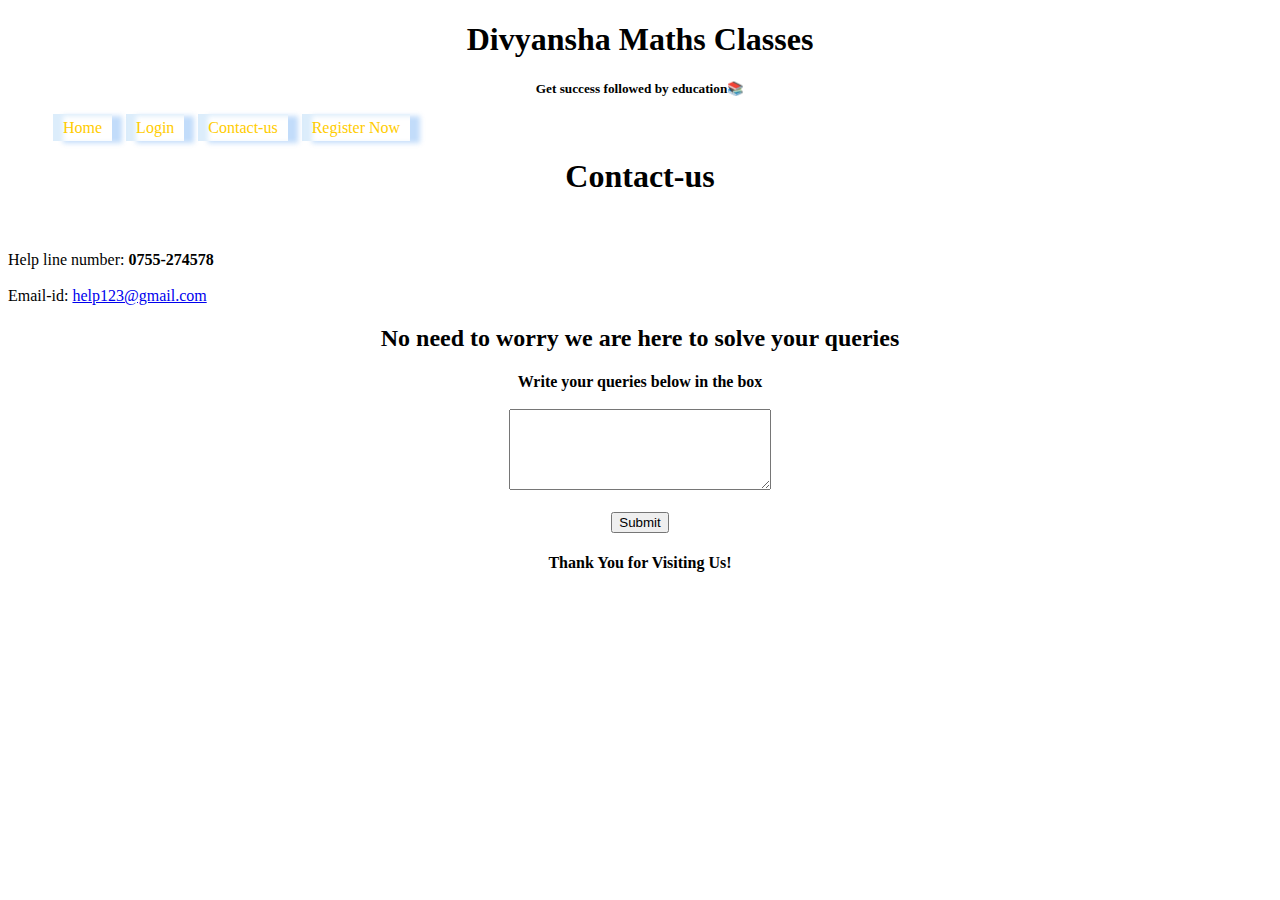
<file: contact-us.html>
<!DOCTYPE html>
<html lang="en">
  <head>
    <meta charset="UTF-8" />
    <meta name="viewport" content="width=device-width, initial-scale=1.0" />
    <title>Divyansha Maths Classes</title>
    <link rel="stylesheet" href="ex1.css" />
    <link
      href="https://cdn.jsdelivr.net/npm/bootstrap@5.0.0-beta1/dist/css/bootstrap.min.css"
      rel="stylesheet"
      integrity="sha384-giJF6kkoqNQ00vy+HMDP7azOuL0xtbfIcaT9wjKHr8RbDVddVHyTfAAsrekwKmP1"
      crossorigin="anonymous"
    />
    <script
      src="https://cdn.jsdelivr.net/npm/bootstrap@5.0.0-beta1/dist/js/bootstrap.bundle.min.js"
      integrity="sha384-ygbV9kiqUc6oa4msXn9868pTtWMgiQaeYH7/t7LECLbyPA2x65Kgf80OJFdroafW"
      crossorigin="anonymous"
    ></script>
    <script
      src="https://cdn.jsdelivr.net/npm/@popperjs/core@2.5.4/dist/umd/popper.min.js"
      integrity="sha384-q2kxQ16AaE6UbzuKqyBE9/u/KzioAlnx2maXQHiDX9d4/zp8Ok3f+M7DPm+Ib6IU"
      crossorigin="anonymous"
    ></script>
    <script
      src="https://cdn.jsdelivr.net/npm/bootstrap@5.0.0-beta1/dist/js/bootstrap.min.js"
      integrity="sha384-pQQkAEnwaBkjpqZ8RU1fF1AKtTcHJwFl3pblpTlHXybJjHpMYo79HY3hIi4NKxyj"
      crossorigin="anonymous"
    ></script>
  </head>
  <body class="container" id="main">
    <div class="row bg-primary text-warning">
      <h1>Divyansha Maths Classes</h1>
      <h5>Get success followed by education📚</h5>
      <nav class="links">
        <ul>
          <li><a href="ex1.html">Home</a></li>
          <li><a href="login.html">Login</a></li>
          <li><a href="contact-us.html">Contact-us</a></li>
          <li><a href="registration.html">Register Now</a></li>
        </ul>
      </nav>
    </div>
    <div id="contact">
    <form action="" class="info bg-light" onsubmit="submitFunction()">
        <h1>Contact-us</h1>
        </br>
        <p>Help line number: <b>0755-274578</b>
        </br> 
         </br>
        Email-id: <a href="#"> help123@gmail.com</a>  
        <h2>No need to worry we are here to solve your queries</h4>
                <h4><label for="msg">Write your queries below in the box</label></br><br>
                <textarea id="msg" name="msg" rows="5" cols="30"></textarea></br><br>
                <input type="button" value="Submit" class="button">  
                
                </p>

    </form>
    </div>
    <div class="row footer bg-primary text-white-50">
      <h4>Thank You for Visiting Us!</h4>
    </div>
    <script >
      function submitFunction() {
      alert("You submited a form");
    }

    </script>
  </body>
</html>
</file>
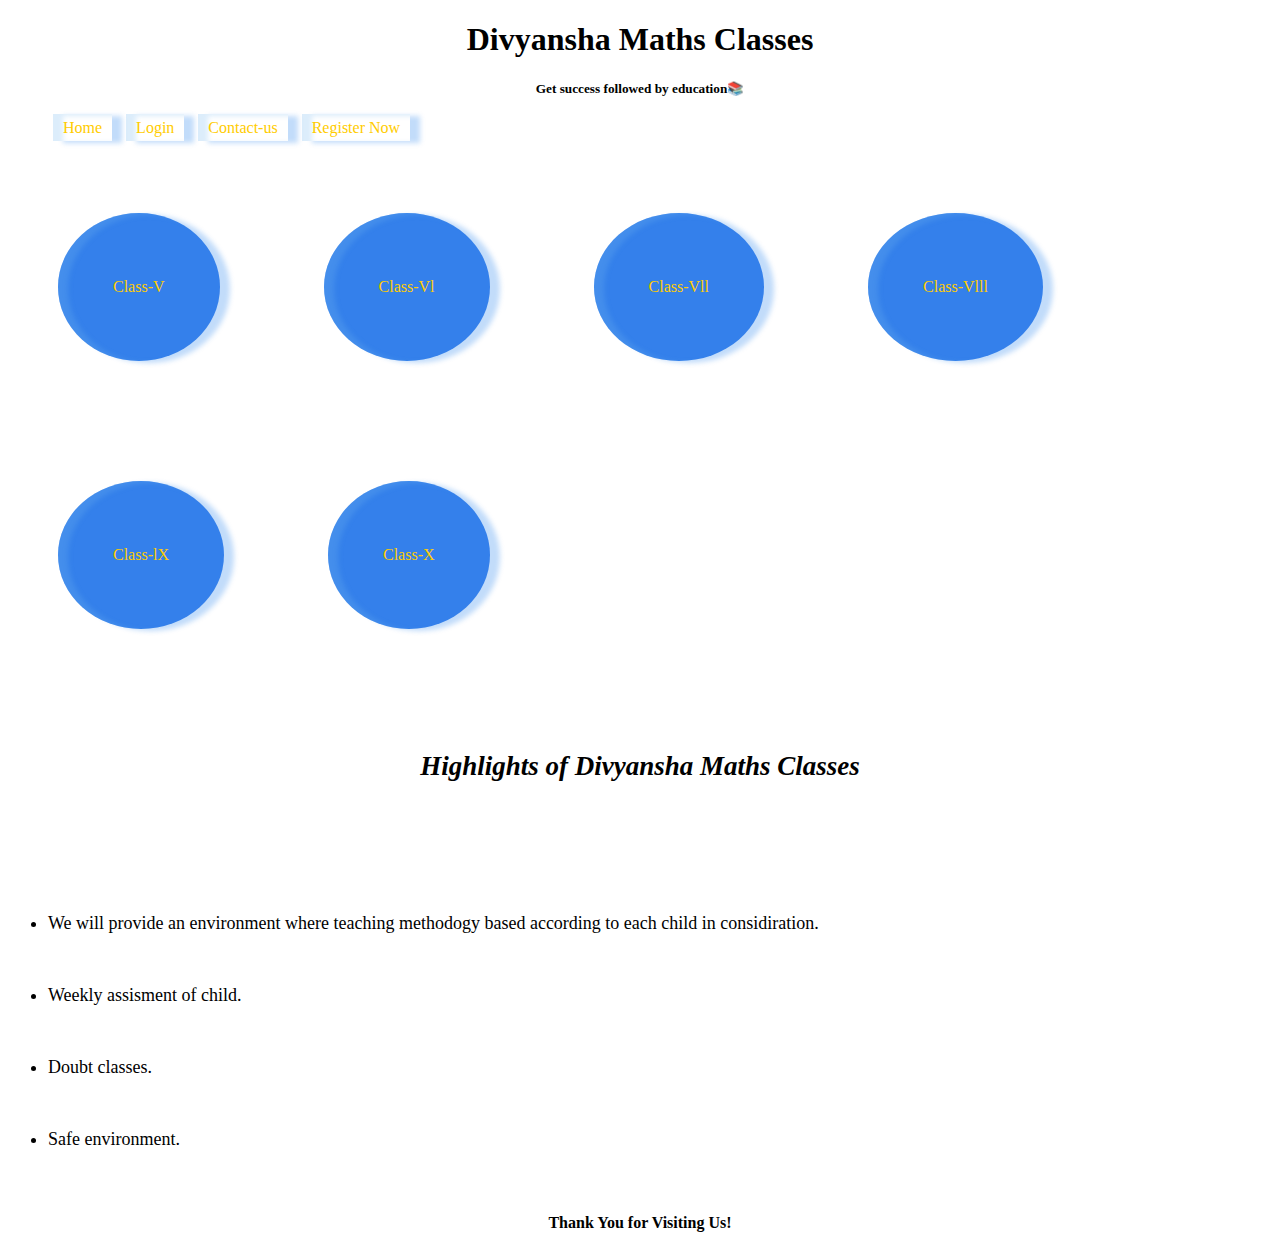
<file: divyansha.html.html>
<!DOCTYPE html>
<html lang="en">
  <head>
    <meta charset="UTF-8" />
    <meta name="viewport" content="width=device-width, initial-scale=1.0" />
    <link rel="stylesheet" href="ex1.css" />
    <link
      href="https://cdn.jsdelivr.net/npm/bootstrap@5.0.0-beta1/dist/css/bootstrap.min.css"
      rel="stylesheet"
      integrity="sha384-giJF6kkoqNQ00vy+HMDP7azOuL0xtbfIcaT9wjKHr8RbDVddVHyTfAAsrekwKmP1"
      crossorigin="anonymous"
    />
    <script
      src="https://cdn.jsdelivr.net/npm/bootstrap@5.0.0-beta1/dist/js/bootstrap.bundle.min.js"
      integrity="sha384-ygbV9kiqUc6oa4msXn9868pTtWMgiQaeYH7/t7LECLbyPA2x65Kgf80OJFdroafW"
      crossorigin="anonymous"
    ></script>
    <script
      src="https://cdn.jsdelivr.net/npm/@popperjs/core@2.5.4/dist/umd/popper.min.js"
      integrity="sha384-q2kxQ16AaE6UbzuKqyBE9/u/KzioAlnx2maXQHiDX9d4/zp8Ok3f+M7DPm+Ib6IU"
      crossorigin="anonymous"
    ></script>
    <script
      src="https://cdn.jsdelivr.net/npm/bootstrap@5.0.0-beta1/dist/js/bootstrap.min.js"
      integrity="sha384-pQQkAEnwaBkjpqZ8RU1fF1AKtTcHJwFl3pblpTlHXybJjHpMYo79HY3hIi4NKxyj"
      crossorigin="anonymous"
    ></script>
    <title>Divyansha Maths Class</title>
  </head>
  <body>
    <div class="container" id="main">
      <div class="row bg-primary text-warning">
        <h1>Divyansha Maths Classes</h1>
        <h5>Get success followed by education📚</h5>
        <nav class="links">
          <ul>
            <li><a href="ex1.html">Home</a></li>
            <li><a href="login.html">Login</a></li>
            <li><a href="contact-us.html">Contact-us</a></li>
            <li><a href="registration.html">Register Now</a></li>
          </ul>
        </nav>
      </div>
      <div class="row bg-light" id="left">
        <div class="col-md-7" id="side-1">
          <a href="#">Class-V</a>
          <a href="#">Class-Vl</a>
          <a href="#">Class-Vll</a>
          <a href="#">Class-Vlll</a>
          <a href="#">Class-lX</a>
          <a href="#">Class-X</a>
        </div>
        <div class="col-md-5 bg-light text-primary" id="side-2">
          <h2><em>Highlights of Divyansha Maths Classes</em></h2><br>
          <br>
          <p><ul>
            <li>We will provide an environment where teaching methodogy based according to each child in considiration.</li><br>
              <li> Weekly assisment of child. </li><br>
              <li>Doubt classes.</li><br>
              <li>Safe environment.</li><br>
          </ul></p>
      </div>
      </div>
      <div class="row footer bg-primary text-white-50">
        <h4>Thank You for Visiting Us!</h4>
      </div>
    </div>
  </body>
  <script src="ex1.js"></script>
</html>
</file>
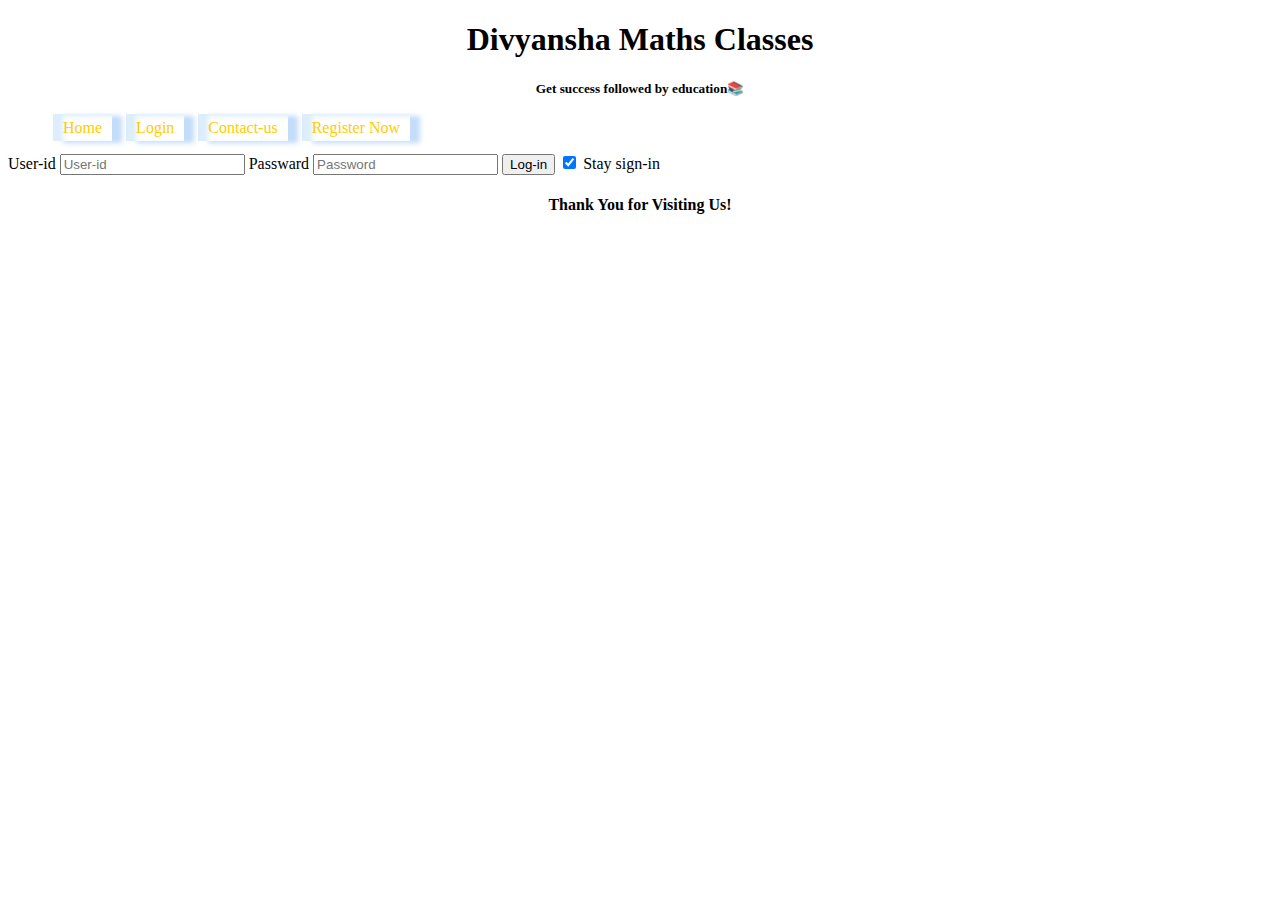
<file: login.html>
<!Doctype html>
    <html>
        <head>
            <meta charset="utf-8">
        <title>
            Html with css
        </title>
        <link rel="stylesheet" href="ex1.css" />
    <link
      href="https://cdn.jsdelivr.net/npm/bootstrap@5.0.0-beta1/dist/css/bootstrap.min.css"
      rel="stylesheet"
      integrity="sha384-giJF6kkoqNQ00vy+HMDP7azOuL0xtbfIcaT9wjKHr8RbDVddVHyTfAAsrekwKmP1"
      crossorigin="anonymous"
    />
    <script
      src="https://cdn.jsdelivr.net/npm/bootstrap@5.0.0-beta1/dist/js/bootstrap.bundle.min.js"
      integrity="sha384-ygbV9kiqUc6oa4msXn9868pTtWMgiQaeYH7/t7LECLbyPA2x65Kgf80OJFdroafW"
      crossorigin="anonymous"
    ></script>
    <script
      src="https://cdn.jsdelivr.net/npm/@popperjs/core@2.5.4/dist/umd/popper.min.js"
      integrity="sha384-q2kxQ16AaE6UbzuKqyBE9/u/KzioAlnx2maXQHiDX9d4/zp8Ok3f+M7DPm+Ib6IU"
      crossorigin="anonymous"
    ></script>
    <script
      src="https://cdn.jsdelivr.net/npm/bootstrap@5.0.0-beta1/dist/js/bootstrap.min.js"
      integrity="sha384-pQQkAEnwaBkjpqZ8RU1fF1AKtTcHJwFl3pblpTlHXybJjHpMYo79HY3hIi4NKxyj"
      crossorigin="anonymous"
    ></script>
        </head>
        <body class="container " id="main">
          <div class="row bg-primary text-warning">
            <h1>Divyansha Maths Classes</h1>
            <h5>Get success followed by education📚</h5>
            <nav class="links">
              <ul>
                <li><a href="maths.html">Home</a></li>
                <li><a href="login.html">Login</a></li>
                <li><a href="contact-us.html">Contact-us</a></li>
                <li><a href="registration.html">Register Now</a></li>
              </ul>
            </nav>
          </div>
  <p class="bg-light">
            <form action="" class="log-in" onsubmit="submitFunction()">
                <label for="email" class="hidden">User-id</label>
                <input type="email" name="email" id="mail" placeholder="User-id">

                <label for="passward" class="hidden">Passward</label>
                <input type="password" name="passward" id="passward" placeholder="Password" minlength="8">

                <input type="submit" value="Log-in">
                <lable>
                <input type="checkbox" name="slector" checked="checked" value="Yes">
                <span class="checkbox">Stay sign-in</span>
                </lable> 
            </form>
        </p>
        <div class="row footer bg-primary text-white-50">
          <h4>Thank You for Visiting Us!</h4>
        </div>
        <script>
          function submitFunction(){
            var x =document.getElementById("mail").value;
            alert("you submited sucessfully" + x);
          }
          const user = document.getElementById('mail');
          const passward = document.getElementById('passward');
          form.onsubmit = function (e) {
      if (mail.value === "" || passward.value === "") {
        e.preventDefault();
        para.textcontent = "You need to fill this!";
      }
    };
          
        </script>
        
        </body>
        </html>
</file>
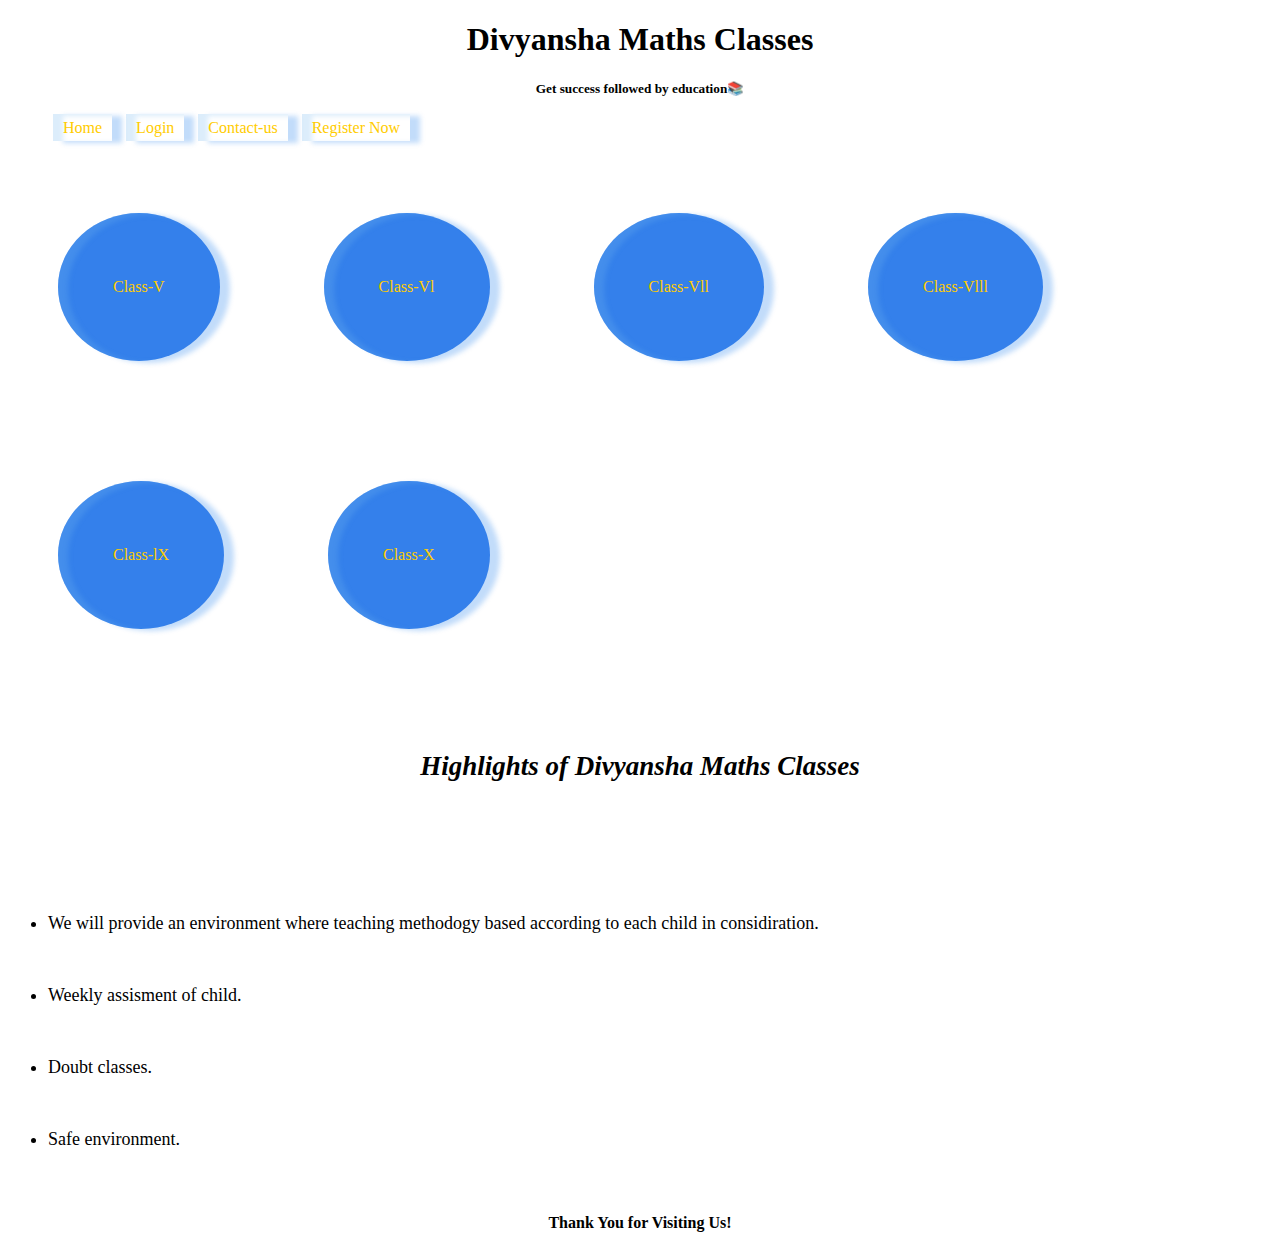
<file: maths.html>
<!DOCTYPE html>
<html lang="en">
  <head>
    <meta charset="UTF-8" />
    <meta name="viewport" content="width=device-width, initial-scale=1.0" />
    <link rel="stylesheet" href="ex1.css" />
    <link
      href="https://cdn.jsdelivr.net/npm/bootstrap@5.0.0-beta1/dist/css/bootstrap.min.css"
      rel="stylesheet"
      integrity="sha384-giJF6kkoqNQ00vy+HMDP7azOuL0xtbfIcaT9wjKHr8RbDVddVHyTfAAsrekwKmP1"
      crossorigin="anonymous"
    />
    <script
      src="https://cdn.jsdelivr.net/npm/bootstrap@5.0.0-beta1/dist/js/bootstrap.bundle.min.js"
      integrity="sha384-ygbV9kiqUc6oa4msXn9868pTtWMgiQaeYH7/t7LECLbyPA2x65Kgf80OJFdroafW"
      crossorigin="anonymous"
    ></script>
    <script
      src="https://cdn.jsdelivr.net/npm/@popperjs/core@2.5.4/dist/umd/popper.min.js"
      integrity="sha384-q2kxQ16AaE6UbzuKqyBE9/u/KzioAlnx2maXQHiDX9d4/zp8Ok3f+M7DPm+Ib6IU"
      crossorigin="anonymous"
    ></script>
    <script
      src="https://cdn.jsdelivr.net/npm/bootstrap@5.0.0-beta1/dist/js/bootstrap.min.js"
      integrity="sha384-pQQkAEnwaBkjpqZ8RU1fF1AKtTcHJwFl3pblpTlHXybJjHpMYo79HY3hIi4NKxyj"
      crossorigin="anonymous"
    ></script>
    <title>Divyansha Maths Class</title>
  </head>
  <body>
    <div class="container" id="main">
      <div class="row bg-primary text-warning">
        <h1>Divyansha Maths Classes</h1>
        <h5>Get success followed by education📚</h5>
        <nav class="links">
          <ul>
            <li><a href="maths.html">Home</a></li>
            <li><a href="login.html">Login</a></li>
            <li><a href="contact-us.html">Contact-us</a></li>
            <li><a href="registration.html">Register Now</a></li>
          </ul>
        </nav>
      </div>
      <div class="row bg-light" id="left">
        <div class="col-md-7" id="side-1">
          <a href="#">Class-V</a>
          <a href="#">Class-Vl</a>
          <a href="#">Class-Vll</a>
          <a href="#">Class-Vlll</a>
          <a href="#">Class-lX</a>
          <a href="#">Class-X</a>
        </div>
        <div class="col-md-5 bg-light text-primary" id="side-2">
          <h2><em>Highlights of Divyansha Maths Classes</em></h2><br>
          <br>
          <p><ul>
            <li>We will provide an environment where teaching methodogy based according to each child in considiration.</li><br>
              <li> Weekly assisment of child. </li><br>
              <li>Doubt classes.</li><br>
              <li>Safe environment.</li><br>
          </ul></p>
      </div>
      </div>
      <div class="row footer bg-primary text-white-50">
        <h4>Thank You for Visiting Us!</h4>
      </div>
    </div>
  </body>
  <script src="ex1.js"></script>
</html>
</file>
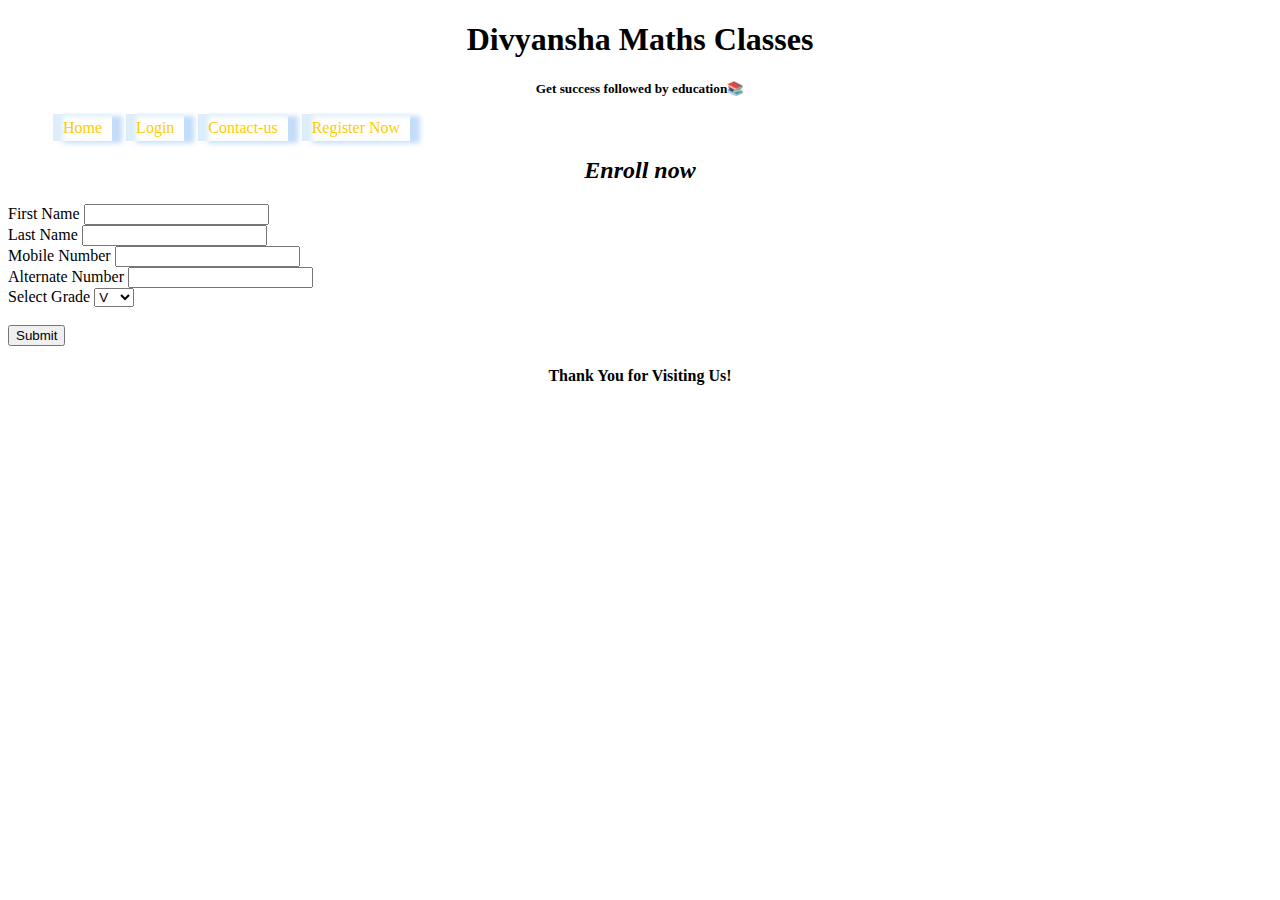
<file: registration.html>
<!DOCTYPE html>
<html lang="en">
  <head>
    <meta charset="UTF-8" />
    <meta name="viewport" content="width=device-width, initial-scale=1.0" />
    <title>Divyansha Maths Classes</title>
    <link rel="stylesheet" href="ex1.css" />
    <link
      href="https://cdn.jsdelivr.net/npm/bootstrap@5.0.0-beta1/dist/css/bootstrap.min.css"
      rel="stylesheet"
      integrity="sha384-giJF6kkoqNQ00vy+HMDP7azOuL0xtbfIcaT9wjKHr8RbDVddVHyTfAAsrekwKmP1"
      crossorigin="anonymous"
    />
    <script
      src="https://cdn.jsdelivr.net/npm/bootstrap@5.0.0-beta1/dist/js/bootstrap.bundle.min.js"
      integrity="sha384-ygbV9kiqUc6oa4msXn9868pTtWMgiQaeYH7/t7LECLbyPA2x65Kgf80OJFdroafW"
      crossorigin="anonymous"
    ></script>
    <script
      src="https://cdn.jsdelivr.net/npm/@popperjs/core@2.5.4/dist/umd/popper.min.js"
      integrity="sha384-q2kxQ16AaE6UbzuKqyBE9/u/KzioAlnx2maXQHiDX9d4/zp8Ok3f+M7DPm+Ib6IU"
      crossorigin="anonymous"
    ></script>
    <script
      src="https://cdn.jsdelivr.net/npm/bootstrap@5.0.0-beta1/dist/js/bootstrap.min.js"
      integrity="sha384-pQQkAEnwaBkjpqZ8RU1fF1AKtTcHJwFl3pblpTlHXybJjHpMYo79HY3hIi4NKxyj"
      crossorigin="anonymous"
    ></script>
  </head>
  <body class="container1">
    <div class="row bg-primary text-warning">
      <h1>Divyansha Maths Classes</h1>
      <h5>Get success followed by education📚</h5>
      <nav class="links">
        <ul>
          <li><a href="maths.html">Home</a></li>
          <li><a href="login.html">Login</a></li>
          <li><a href="contact-us.html">Contact-us</a></li>
          <li><a href="registration.html">Register Now</a></li>
        </ul>
      </nav>
    </div>
    <div class="form border text-primary bg-light">
      <h2><em>Enroll now</em></h2>
      <form action="" class="e-form">
        <label for="Fname" class="register">First Name</label>
        <input type="text" name="Fname" id="fname" /><br />
        <label for="Lname" class="register">Last Name</label>
        <input type="text" name="Lname" id="lname" /><br />
        <label for="number" class="register">Mobile Number</label>
        <input type="number" name="number" id="num" /><br />
        <label for="number" class="register">Alternate Number</label>
        <input type="number" name="number" id="num" /><br />
        <label for="grades" class="register">Select Grade</label>
        <select name="grades">
          <option>V</option>
          <option>Vl</option>
          <option>Vll</option>
          <option>Vlll</option>
          <option>lX</option>
          <option>X</option></select
        ><br />
        <br />
        <input type="submit" value="Submit" />
      </form>
    </div>
    <div class="row footer bg-primary text-white-50" id="bottom">
      <h4>Thank You for Visiting Us!</h4>
    </div>
  </body>
  <script>
    const form = document.querySelector("form");
    const fname = document.getElementById("fname");
    const lname = document.getElementById("lname");
    const num = document.getElementById("num");
    form.onsubmit = function (e) {
      if (fname.value === "" || lname.value === "") {
        e.preventDefault();
        alert("You need to fill this!");
      }
    };
  </script>
</html>
</file>
<file: ex1.css>
#main {
  max-width: 100%;
}
/*.row {
}
.col {
}*/
h1,
h2,
h3,
h4,
h5,
h6 {
  text-align: center;
}
.links a {
  text-decoration: none;
  color: #ffcc00;
  padding: 5px 10px;
  margin: 10px 5px;
  box-shadow: 10px 2px 5px rgba(10, 115, 235, 0.25),
    inset 10px 2px 5px rgba(116, 184, 240, 0.25);
}
.links a:hover {
  background-color: #dfe8f5;
  box-shadow: 10px 2px 5px rgba(207, 204, 241, 0.25),
    inset 10px 2px 5px rgba(173, 158, 238, 0.25);
}
.links ul {
  list-style: none;
}
.links ul li {
  display: inline-block;
}

#side-1 a {
  display: inline-block;
  border-radius: 100%;
  color: #ffcc00;
  border: none;
  background-color: #3480eb;
  margin: 60px 50px;
  padding: 65px 55px;
  text-decoration: none;
  text-align: center;
  box-shadow: 10px 2px 5px rgba(10, 115, 235, 0.25),
    inset 10px 2px 5px rgba(116, 184, 240, 0.25);
}
@media screen and (max-width: 1170px) {
  #side-1 a {
    display: inline-block;
    margin: 60px 50px;
    padding: 65px 55px;
  }
}
#side-1 a:hover {
  background-color: #79a0d6;
  box-shadow: 10px 2px 5px rgba(94, 83, 212, 0.25),
    inset 10px 2px 5px rgba(173, 158, 238, 0.25);
}

#side-2 {
  margin-top: 50px;
  line-height: 2;
  font-size: large;
}
@media screen and (max-width: 980px) {
  .row {
    flex-direction: row;
  }

  @media screen and (max-width: 573px) {
    .row {
      flex-direction: row;
    }
    #side-1 a {
      margin: 20px 40px;
      padding: 20px 20px;
    }
  }

  .hidden {
    position: absolute;
    width: 0;
    height: 0;
    visibility: hidden;
    overflow: hidden;
  }
  input[type="submit"] {
    width: 100%;
    display: block;
    box-sizing: border-box;
    background-color: #3480eb;
    color: white;
    padding: 15px 0;
    border: 1px solid lightsteelblue;
    border-radius: 3px;
    margin-bottom: 5px;
    font-size: large;
    cursor: pointer;
  }

  input[type="submit"]:hover,
  input[type="submit"]:focus,
  input[type="button"]:hover,
  input[type="button"]:focus {
    border: 1px solid rgb(107, 107, 250);
    background-color: rgb(149, 185, 231);
  }
  input[type="email"],
  input[type="password"] {
    width: 100%;
    display: block;
    padding: 25px 10px;
    box-sizing: border-box;
    height: 40px;
    font-family: "Times New Roman", Times, serif;
    font-size: 100%;
    margin-bottom: 5%;
    margin-top: 5%;
    border: 1px solid lightsteelblue;
    box-shadow: inset 1px 1px 1px rgba(0, 0, 0, 0.1);
  }
  .checkbox {
    line-height: 8;
  }
  input[type="text"],
  input[type="number"] {
    width: 100%;
    display: block;
    padding: 5px 5px;
    box-sizing: border-box;
    font-family: "Times New Roman", Times, serif;
    font-size: 100%;
    margin-bottom: 1%;
    line-height: 2px;
    text-align: center;
    border-radius: 3px;
    border: 1px solid lightsteelblue;
    color: #3480eb;
  }
  .e-form {
    margin-left: 10%;
    margin-right: 10%;
    line-height: 1.5;
  }
  .info {
    color: #3480eb;
    text-align: center;
    margin-top: 20px;
  }
  .info a {
    text-decoration: none;
  }
  input[type="button"] {
    width: 15%;
    background-color: #3480eb;
    color: white;
    padding: 5px 0;
    border: 1px solid lightsteelblue;
    border-radius: 3px;
    margin-bottom: 15px;
    font-size: large;
    cursor: pointer;
  }
  #bottom {
    margin-top: 10px;
  }
  #contact {
    margin-top: -20px;
    margin-left: -10px;
    margin-bottom: -15px;
    margin-right: -10px;
  }
}
</file>
